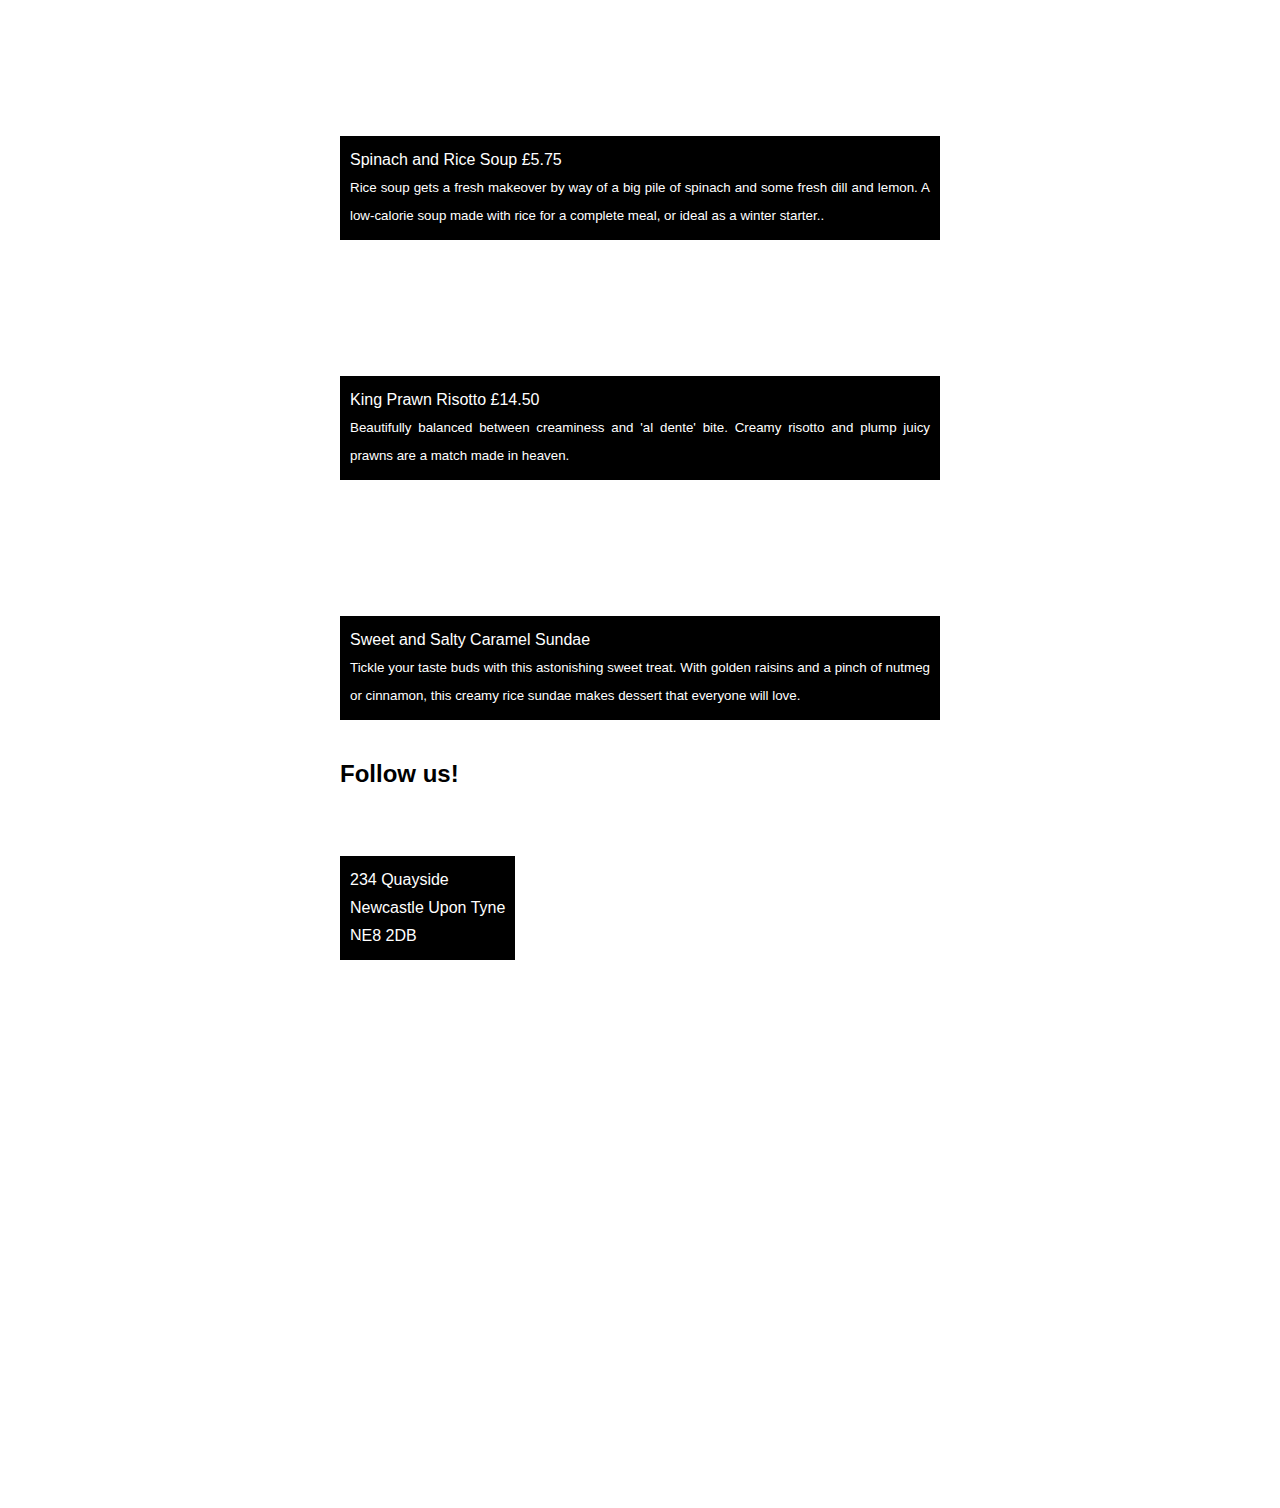
<file: menu-trial.html>
<html>
<style>
body {
  font-family: helvetica, sans-serif;
  margin: 0 auto;
  max-width: 600px;
}
div {
  height: 200px;
  background-size: cover;
  position: relative;
  margin: 40px 0 0 0;
  border-radius: 12px;
}
p {
  color: rgba(255,255,255,1);
  background: rgba(0,0,0,1);
  padding: 10px;
  text-align: justify;
  line-height: 28px;
  position: absolute;
  bottom: 0;
  margin: 0;

}
.first {
  background: <img src="starter-special.jpg" alt="Starter">;
}
.second {
  background: url("http://dash.ga.co/assets/secondcourse.jpg");
}
.dessert {
  background: url("http://dash.ga.co/assets/dessertcourse.jpg");
}
</style>
<body>
<div class="first">
    <p>Spinach and Rice Soup £5.75<br /><small>Rice soup gets a fresh makeover by way of a big pile of spinach and some fresh dill and lemon. A low-calorie soup made with rice for a complete meal, or ideal as a winter starter..</small></p>
    </div>

  <div class="second">
    <p>King Prawn Risotto £14.50<br /><small> Beautifully balanced between creaminess and 'al dente' bite. Creamy risotto and plump juicy prawns are a match made in heaven.</small></p>
    </div>

  <div class="dessert">
    <p>Sweet and Salty Caramel Sundae<br /><small>Tickle your taste buds with this astonishing sweet treat. With golden raisins and a pinch of nutmeg or cinnamon, this creamy rice sundae makes dessert that everyone will love.</small></p>
    </div>

<div class="row">
    <div id="footer" class="col-xs-12">
        <h2> Follow us! </h2>
        <p class="address">234 Quayside<br> Newcastle Upon Tyne<br> NE8 2DB<p>
            <div class="col-xs-2"></div>
            <div class="col-xs-8">
              <div class="socialgroup">
              <a href="#" class="fa fa-facebook"></a>
              <a href="#" class="fa fa-twitter"></a>
              <a href="#" class="fa fa-youtube"></a>
              <a href="#" class="fa fa-instagram"></a>
            </div>
          </div>
        <div class="col-xs-2"></div>
        </div>
    </div>
</div>

</body>
</html>
</file>
